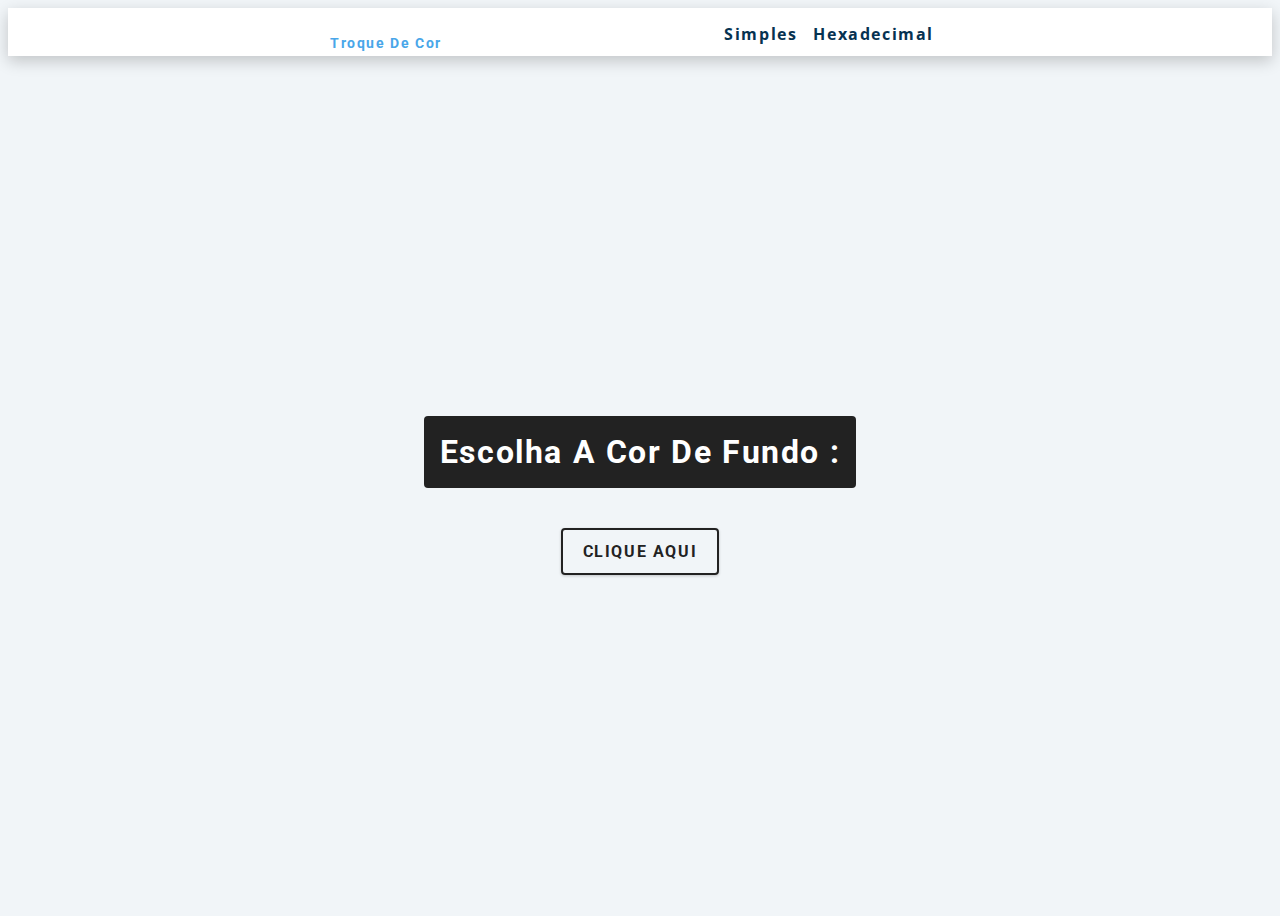
<file: index.html>
<!DOCTYPE html>
<html lang="pt-br">
<head>
   <meta charset="UTF-8">
   <meta http-equiv="X-UA-Compatible" content="IE=edge">
   <meta name="viewport" content="width=device-width, initial-scale=1.0">
   <title>Trocar Cor</title>
   <link rel="stylesheet" href="style.css">
</head>
<body>
   <nav>
      <div class="nav-center">
         <h4>Troque de Cor</h4>
         <ul class="nav-links">
            <li>
               <a href="index.html">Simples</a>
            </li>
            <li>
               <a href="hex.html">Hexadecimal</a>
            </li>
         </ul>
      </div>
   </nav>
   <main>
      <div class="container">
         <h2>Escolha a cor de fundo  : <span class="color">
         </span></h2>
         <button class="btn-hero" id="btn">Clique aqui</button>
      </div>    
   </main>
   <script src="app.js"></script>
</body>
</html>
</file>
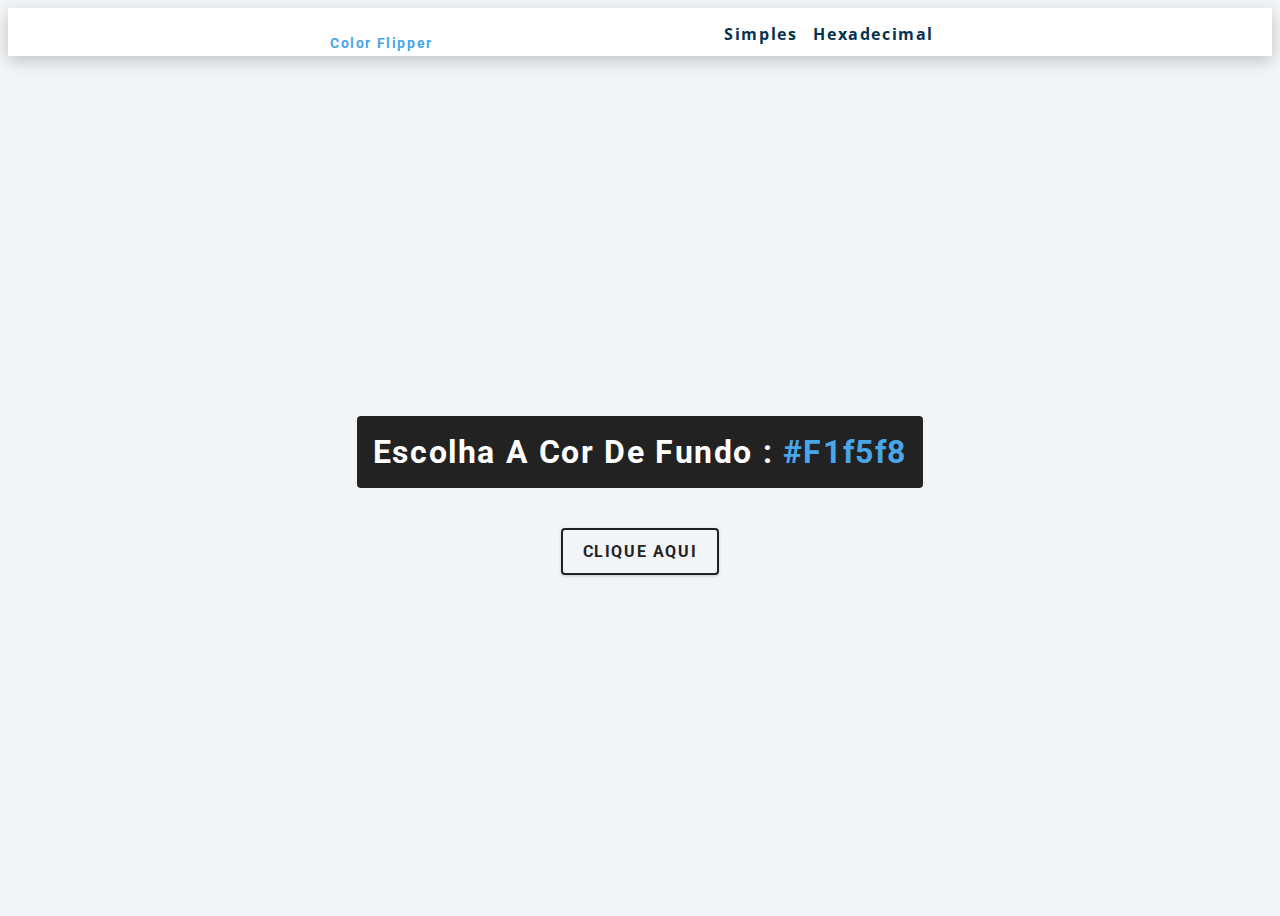
<file: hex.html>
<!DOCTYPE html>
<html lang="pt-br">
<head>
   <meta charset="UTF-8">
   <meta http-equiv="X-UA-Compatible" content="IE=edge">
   <meta name="viewport" content="width=device-width, initial-scale=1.0">
   <title>Color Flipper || Simple</title>
    <!-- styles -->
    <link rel="stylesheet" href="style.css" />
  </head>
  <body>
    <nav>
      <div class="nav-center">
        <h4>color flipper</h4>
        <ul class="nav-links">
          <li><a href="index.html">Simples</a></li>
          <li><a href="hex.html">Hexadecimal</a></li>
        </ul>
      </div>
    </nav>
    <main>
      <div class="container">
        <h2>Escolha a cor de fundo : <span class="color">#f1f5f8</span></h2>
        <button class="btn btn-hero" id="btn">Clique Aqui</button>
      </div>
    </main>
    <!-- javascript -->
    <script src="hex.js"></script>
  </body>
</html>
</file>
<file: style.css>
/* FONTS */
@import url("https://fonts.googleapis.com/css?family=Open+Sans|Roboto:400,700&display=swap");

/* VARIAVEIS ROOT   */

:root {
   /* tons escuros de cor primaria*/
   --clr-primary-1: hsl(205, 86%, 17%);
   --clr-primary-2: hsl(205, 77%, 27%);
   --clr-primary-3: hsl(205, 72%, 37%);
   --clr-primary-4: hsl(205, 63%, 48%);
   /* primary/main color */
   --clr-primary-5: hsl(205, 78%, 60%);
   /* lighter shades of primary color */
   --clr-primary-6: hsl(205, 89%, 70%);
   --clr-primary-7: hsl(205, 90%, 76%);
   --clr-primary-8: hsl(205, 86%, 81%);
   --clr-primary-9: hsl(205, 90%, 88%);
   --clr-primary-10: hsl(205, 100%, 96%);
   /* darkest grey - used for headings */
   --clr-grey-1: hsl(209, 61%, 16%);
   --clr-grey-2: hsl(211, 39%, 23%);
   --clr-grey-3: hsl(209, 34%, 30%);
   --clr-grey-4: hsl(209, 28%, 39%);
   /* grey used for paragraphs */
   --clr-grey-5: hsl(210, 22%, 49%);
   --clr-grey-6: hsl(209, 23%, 60%);
   --clr-grey-7: hsl(211, 27%, 70%);
   --clr-grey-8: hsl(210, 31%, 80%);
   --clr-grey-9: hsl(212, 33%, 89%);
   --clr-grey-10: hsl(210, 36%, 96%);
   --clr-white: #fff;
   --clr-red-dark: hsl(360, 67%, 44%);
   --clr-red-light: hsl(360, 71%, 66%);
   --clr-green-dark: hsl(125, 67%, 44%);
   --clr-green-light: hsl(125, 71%, 66%);
   --clr-black: #222;
   --ff-primary: "Roboto", sans-serif;
   --ff-secondary: "Open Sans", sans-serif;
   --transition: all 0.3s linear;
   --spacing: 0.1rem;
   --radius: 0.25rem;
   --light-shadow: 0 5px 15px rgba(0, 0, 0, 0.1);
   --dark-shadow: 0 5px 15px rgba(0, 0, 0, 0.2);
   --max-width: 1170px;
   --fixed-width: 620px;
};

* 
::after,
::before {
   margin: 0;
   padding: 0;;
   box-sizing: border-box;
}

body {
   font-family: var(--ff-secondary);
   background: var(--clr-grey-10);;
   color: var(--clr-grey-1);
   line-height: 1.5;
   font-size: 0.875rem;
}

ul {
   list-style-type: none;
}
a {
   text-decoration: none;
}
h1,
h2,
h3,
h4 {
   letter-spacing: var(--spacing);
   text-transform: capitalize;
   line-height: 1.25;
   margin-bottom: 0.75rem;
   font-family: var(--ff-primary);
}
h1 {
   font-size: 3rem;
}
h2 {
   font-size: 2rem;
}
h3 {
   font-size: 1.25rem;
}
h4 {
   font-size: 0.875rem;
}
p {
   margin-bottom: 1.25rem;
   color: var(--clr-grey-5);
}
@media  screen and (min-widht: 800px) {
   h1 {
      font-size: 4rem;
    }
    h2 {
      font-size: 2.5rem;
    }
    h3 {
      font-size: 1.75rem;
    }
    h4 {
      font-size: 1rem;
    }
    body {
      font-size: 1rem;
    }
    h1,
    h2,
    h3,
    h4 {
      line-height: 1;
    }
}

/* classes globais*/

/* section */
.section {
   padding: 5rem 0;
}
.section-center {
   width: 90vw;
   margin: 0 auto;
   max-width: 1170px;
}
@media  screen and (min-widht: 992px) {
   .section-center {
      width: 95vw;
   }
}

main {
   min-height: 100vh;
   display: grid;
   place-items: center;
}

/*NAV*/

nav {
   background: var(--clr-white);
   height: 3rem;
   display: grid;
   align-items: center;
   box-shadow: var(--dark-shadow);
}

.nav-center  {
  width: 90vw;
  max-width: var(--fixed-width);
  margin: 0 auto;
  display: flex;
  align-items: center;
  justify-content: space-between;
}
.nav-center h4 {
   margin-bottom: 0;
   color: var(--clr-primary-5);
}
.nav-links {
   display: flex;
}
nav a {
   text-transform: capitalize;
   font-weight: 700;
   font-size: 1rem;
   color: var(--clr-primary-1);
   letter-spacing: var(--spacing);
   margin-right: 1rem;
}
nav a:hover {
   color: var(--clr-primary-5);
}
/* ========= CONTAINER  =====*/
main {
   min-height: calc(100vh - 3rem);
   display: grid;
   place-items: center;
}
.container {
   text-align: center;
}
.container h2 {
   background: var(--clr-black);
   color: var(--clr-white);
   padding: 1rem;
   border-radius: var(--radius);
   margin-bottom: 2.5rem;
}
.color {
   color: var(--clr-primary-5);
}
.btn-hero {
   font-family: var(--ff-primary);
   text-transform: uppercase;
   background: transparent ;
   color: var(--clr-black);
   letter-spacing: var(--spacing);
   display: inline-block;
   font-weight: 700;
   transition: var(--transition);
   border: 2px solid var(--clr-black);
   cursor: pointer;
   box-shadow: 0 1px 3px rgba(0, 0, 0, 0.2);
   border-radius: var(--radius);
   font-size: 1rem;
   padding: 0.75rem 1.25rem;
}

.btn-hero:hover {
   color: var(--clr-white);
   background: var(--clr-black);
}
footer {
   text-align: center;
   color:var(--clr-black);
   font-family:var(--clr-green-dark);
   font-size: 2rem;
}
</file>
